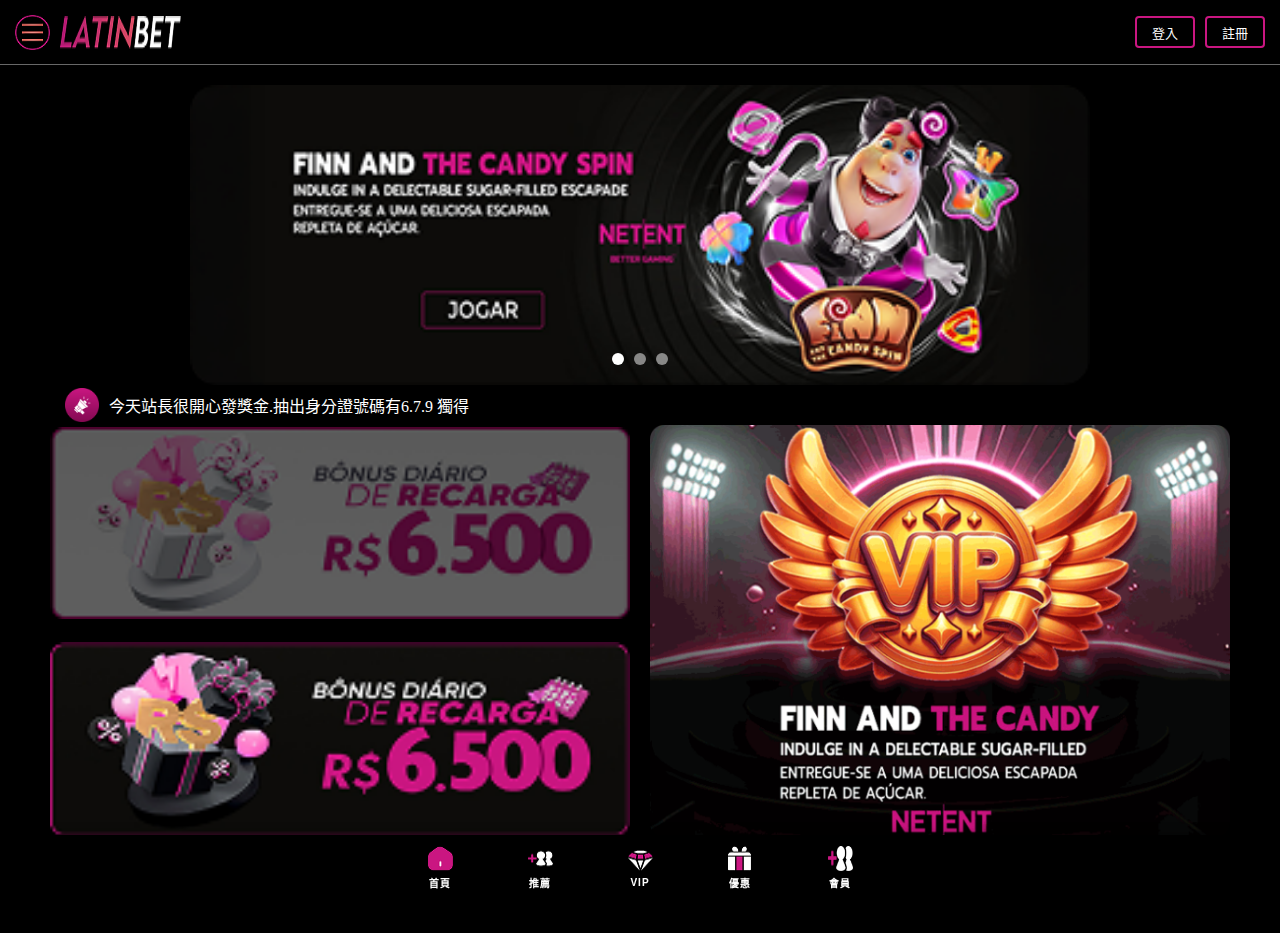
<file: index.html>
<!DOCTYPE html>
<html lang="zh-TW">
  <head>
    <meta charset="UTF-8" />
    <meta name="viewport" content="width=device-width, initial-scale=1.0" />
    <title>首頁_未登入</title>

    <!-- 載入 CSS -->
    <!--
    <link href="css/header.css" rel="stylesheet" />
    <link href="css/main.css" rel="stylesheet" />
    <link href="css/footer.css" rel="stylesheet" />
    <link href="css/style.css" rel="stylesheet" />
    -->
    <link href="css/app.css" rel="stylesheet" />

    <!-- 載入 JS -->
    <script src="./js/swiper.js"></script>
  </head>

  <body>
    <!-- Header 區塊開始 -->
    <header class="header">
      <div class="header-left">
        <img class="listmenu" src="./images/header/listmenu.png" alt="menu" />
        <img class="link" src="./images/header/link.png" alt="logo" />
      </div>
      <div class="header-right">
        <a href="#" class="button button-login">登入</a>
        <a href="#" class="button button-register">註冊</a>
      </div>
    </header>

    <!-- Main 區塊開始 -->
    <main>
      <div class="main">
        <div class="container_1">
          <div class="banner">
            <div class="swiper-slide active">
              <img class="swiper-1" src="./images/banner/swiper_1.png" />
            </div>
            <div class="swiper-slide">
              <img class="swiper-2" src="./images/banner/swiper_2.png" />
            </div>
            <div class="swiper-slide">
              <img class="swiper-3" src="./images/banner/swiper_3.png" />
            </div>
            <div class="swiper-pagination">
              <span class="pagination-dot active" data-slide="0"></span>
              <span class="pagination-dot" data-slide="1"></span>
              <span class="pagination-dot" data-slide="2"></span>
            </div>
          </div>

          <div class="marquee-block">
            <img
              class="marqee-fae4b07f-1"
              src="./images/marqee/marqee.png"
              alt="announcement"
            />
            <p class="marquee-text">
              <span class="f79_span">
                今天站長很開心發獎金.抽出身分證號碼有6.7.9 獨得
              </span>
            </p>
          </div>

          <div class="event-showbox">
            <div class="showbox-left">
              <div class="showbox-item">
                <img
                  class= "showbox_3"
                  src="./images/showbox/showbox_3.png"
                  alt="event 3"
                />
              </div>
              <div class="showbox-item">
                <img
                  class="showbox_2"
                  src="./images/showbox/showbox_2.png"
                  alt="event 2"
                />
              </div>
            </div>
            <div class="showbox-right">
              <div class="showbox-item">
                <img
                  class="showbox_1"
                  src="./images/showbox/showbox_1.png"
                  alt="event 1"
                />
              </div>
            </div>
          </div>
        </div>
      </div>
    </main>

    <!-- Footer 區塊開始 -->
    <footer>
      <div class="footer">
        <div class="list">
          <a href="#" class="footer-item active">
            <img class="footer-icon" src="./images/footer/Image.png" />
            <span class="footer-text">首頁</span>
          </a>
          <a href="#" class="footer-item">
            <img class="footer-icon" src="./images/footer/Image-1.png" />
            <span class="footer-text">推薦</span>
          </a>
          <a href="#" class="footer-item">
            <img class="footer-icon" src="./images/footer/Image-2.png" />
            <span class="footer-text">VIP</span>
          </a>
          <a href="#" class="footer-item">
            <img class="footer-icon" src="./images/footer/Image-3.png" />
            <span class="footer-text">優惠</span>
          </a>
          <a href="#" class="footer-item">
            <img class="footer-icon" src="./images/footer/Image-4.png" />
            <span class="footer-text">會員</span>
          </a>
        </div>
      </div>
    </footer>
  </body>
</html>
</file>
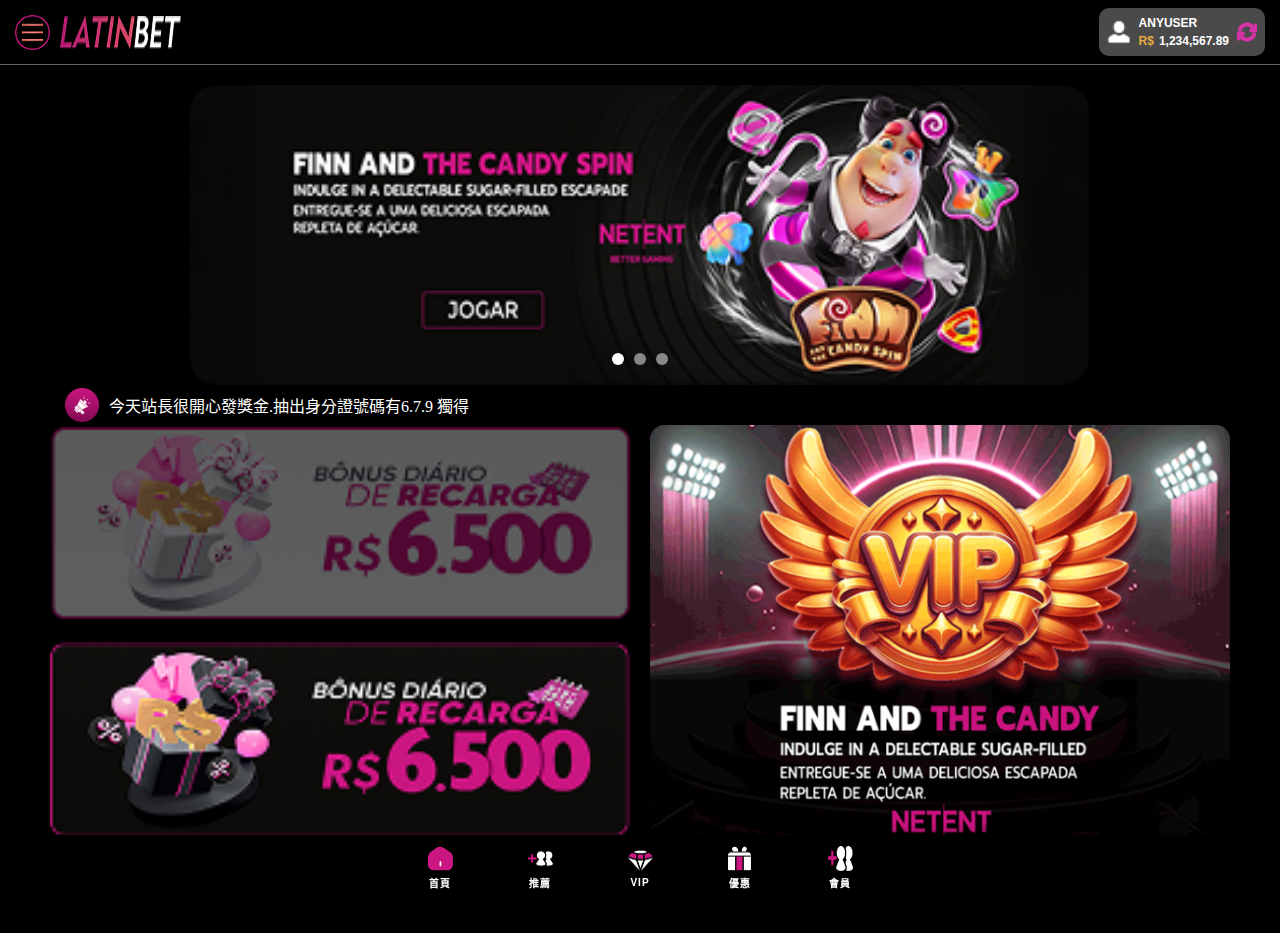
<file: 首頁_已登入.html>
<!DOCTYPE html>
<html lang="zh-TW">
  <head>
    <meta charset="UTF-8" />
    <meta name="viewport" content="width=device-width, initial-scale=1.0" />
    <title>首頁_已登入</title>

    <!-- 載入 CSS -->
    <!--
    <link href="css/header.css" rel="stylesheet" />
    <link href="css/main.css" rel="stylesheet" />
    <link href="css/footer.css" rel="stylesheet" />
    <link href="css/style.css" rel="stylesheet" />
    -->
    <link href="css/app.css" rel="stylesheet" />

    <!-- 載入 JS -->
    <script src="./js/swiper.js"></script>
  </head>

  <body>
    <!-- Header 區塊開始 -->
    <header class="header">
      <div class="header-left">
        <img class="listmenu" src="./images/header/listmenu.png" alt="menu" />
        <img class="link" src="./images/header/link.png" alt="logo" />
      </div>
      <div class="header-right">
        <div class="account-info">
          <img
            src="images/header/account-icon.png"
            alt="User"
            class="account-icon"
          />
          <div class="user-details">
            <span class="username">anyuser</span>
            <div class="balance">
              <span class="currency">R$</span>
              <span class="amount">1,234,567.89</span>
            </div>
          </div>
          <button class="refresh-button">
            <img
              src="images/header/refresh_icon.png"
              alt="User"
              class="refresh-icon"
            />
          </button>
        </div>
      </div>
    </header>

    <!-- Main 區塊開始 -->
    <main>
      <div class="main">
        <div class="container_1">
          <div class="banner">
            <div class="swiper-slide active">
              <img class="swiper-1" src="./images/banner/swiper_1.png" />
            </div>
            <div class="swiper-slide">
              <img class="swiper-2" src="./images/banner/swiper_2.png" />
            </div>
            <div class="swiper-slide">
              <img class="swiper-3" src="./images/banner/swiper_3.png" />
            </div>
            <div class="swiper-pagination">
              <span class="pagination-dot active" data-slide="0"></span>
              <span class="pagination-dot" data-slide="1"></span>
              <span class="pagination-dot" data-slide="2"></span>
            </div>
          </div>

          <div class="marquee-block">
            <img
              class="marqee-fae4b07f-1"
              src="./images/marqee/marqee.png"
              alt="announcement"
            />
            <p class="marquee-text">
              <span class="f79_span">
                今天站長很開心發獎金.抽出身分證號碼有6.7.9 獨得
              </span>
            </p>
          </div>

          <div class="event-showbox">
            <div class="showbox-left">
              <div class="showbox-item">
                <img
                  class= "showbox_3"
                  src="./images/showbox/showbox_3.png"
                  alt="event 3"
                />
              </div>
              <div class="showbox-item">
                <img
                  class="showbox_2"
                  src="./images/showbox/showbox_2.png"
                  alt="event 2"
                />
              </div>
            </div>
            <div class="showbox-right">
              <div class="showbox-item">
                <img
                  class="showbox_1"
                  src="./images/showbox/showbox_1.png"
                  alt="event 1"
                />
              </div>
            </div>
          </div>
        </div>
      </div>
    </main>

    <!-- Footer 區塊開始 -->
    <footer>
      <div class="footer">
        <div class="list">
          <a href="#" class="footer-item active">
            <img class="footer-icon" src="./images/footer/Image.png" />
            <span class="footer-text">首頁</span>
          </a>
          <a href="#" class="footer-item">
            <img class="footer-icon" src="./images/footer/Image-1.png" />
            <span class="footer-text">推薦</span>
          </a>
          <a href="#" class="footer-item">
            <img class="footer-icon" src="./images/footer/Image-2.png" />
            <span class="footer-text">VIP</span>
          </a>
          <a href="#" class="footer-item">
            <img class="footer-icon" src="./images/footer/Image-3.png" />
            <span class="footer-text">優惠</span>
          </a>
          <a href="#" class="footer-item">
            <img class="footer-icon" src="./images/footer/Image-4.png" />
            <span class="footer-text">會員</span>
          </a>
        </div>
      </div>
    </footer>
  </body>
</html>
</file>
<file: css/header.css>
.header {
  width: 100%;
  height: 65px;
  position: fixed;
  top: 0;
  left: 0;
  background: #000000;
  z-index: 1000;
  border-bottom: 0.91px #686868 solid;
  display: flex;
  justify-content: space-between;
  align-items: center;
  padding: 0 15px;
}

.header-left, .header-right {
  display: flex;
  align-items: center;
  gap: 15px;
  gap: 10px;
}

.header-left .listmenu {
  width: 45px;
  height: 45px;
  cursor: pointer;
  width: 40px;
  height: 40px;
  width: 35px;
  height: 35px;
}
.header-left .link {
  width: 121px;
  height: 33px;
  width: 110px;
  height: auto;
  width: 100px;
  display: none;
}

.header-right .button {
  width: 70px;
  height: 36px;
  border-radius: 4px;
  outline: 2px #CA1681 solid;
  outline-offset: -2px;
  cursor: pointer;
  position: relative;
  transition: background-color 0.3s ease;
  color: white;
  text-decoration: none;
  display: flex;
  justify-content: center;
  align-items: center;
  font-size: 14px;
  font-weight: 350;
  width: 65px;
  height: 34px;
  width: 60px;
  height: 32px;
  font-size: 13px;
}
.header-right .button:hover {
  background-color: #CA1681;
}
.header-right .account-info {
  display: flex;
  align-items: center;
  background-color: #4A4A4A;
  border-radius: 10px;
  padding: 8px 12px;
  gap: 10px;
  height: 54px;
  box-sizing: border-box;
  color: white;
  padding: 6px 8px;
  gap: 8px;
  height: 48px;
}
.header-right .account-info .account-icon {
  width: 24px;
  height: 24px;
  flex-shrink: 0;
  filter: none;
}
.header-right .account-info .user-details {
  flex-grow: 1;
  display: flex;
  flex-direction: column;
  justify-content: center;
  min-width: 0;
}
.header-right .account-info .user-details .username {
  font-size: 14px;
  font-weight: bold;
  text-transform: uppercase;
  line-height: 1.2;
}
.header-right .account-info .user-details .balance {
  display: flex;
  align-items: baseline;
  gap: 5px;
  margin-top: 4px;
}
.header-right .account-info .user-details .balance .currency {
  font-size: 14px;
  font-weight: bold;
  color: #E5AC41;
}
.header-right .account-info .user-details .balance .amount {
  font-size: 14px;
  font-weight: bold;
  color: white;
}
.header-right .account-info .refresh-button {
  background-color: transparent;
  border: none;
  cursor: pointer;
  padding: 0;
  margin: 0;
  display: flex;
  align-items: center;
  justify-content: center;
  flex-shrink: 0;
}
.header-right .account-info .refresh-button svg {
  width: 22px;
  height: 22px;
}
.header-right .account-info .refresh-button svg path {
  stroke: #D732A8;
}

@media (max-width: 768px) {
  .header {
    height: 60px;
  }
}
@media (max-width: 480px) {
  .header {
    height: 55px;
    padding: 0 10px;
  }
}
@media (max-width: 360px) {
  .header {
    height: 50px;
  }
}
.header-right .account-info .user-details .username,
.header-right .account-info .user-details .balance .currency,
.header-right .account-info .user-details .balance .amount {
  font-size: 12px;
}

/*# sourceMappingURL=header.css.map */
</file>
<file: css/footer.css>
.footer {
  position: fixed;
  left: 0;
  bottom: 0;
  width: 100%;
  background-color: #000;
  z-index: 1000;
  padding: 0;
  box-shadow: 0 -2px 10px rgba(0, 0, 0, 0.3);
  height: 65px;
}

.list {
  width: 100%;
  max-width: 500px;
  height: 100%;
  margin: 0 auto;
  display: flex;
  justify-content: space-around;
  align-items: stretch;
}
.list .footer-item {
  flex: 1;
  display: flex;
  flex-direction: column;
  justify-content: center;
  align-items: center;
  cursor: pointer;
  transition: background-color 0.3s ease;
  gap: 4px;
  color: white;
  text-decoration: none;
}
.list .footer-item.active {
  color: #ffffff;
}
.list .footer-item:hover {
  background-color: #40363d;
}
.list .footer-item .footer-icon {
  width: 25px;
  height: 25px;
}
.list .footer-item .footer-text {
  font-size: 10px;
  font-family: "Noto Sans TC", sans-serif;
  font-weight: 900;
  letter-spacing: 1px;
}

main {
  padding-bottom: 75px;
}

/*# sourceMappingURL=footer.css.map */
</file>
<file: css/style.css>
* {
  margin: 0;
  padding: 0;
  box-sizing: border-box;
}

body {
  background: #000000;
  color: #ffffff;
  font-family: "Noto Sans TC", sans-serif;
  min-height: 100vh;
  width: 100%;
  overflow-x: hidden;
}

img {
  max-width: 100%;
  height: auto;
}

main {
  padding-top: 65px;
  width: 100%;
  max-width: 100%;
  margin: 0 auto;
  overflow-x: hidden;
}

.container {
  width: 100%;
  max-width: 1200px;
  margin: 0 auto;
  padding: 0 15px;
}

@media screen and (max-width: 768px) {
  .container {
    padding: 0 10px;
  }
}
@media screen and (max-width: 480px) {
  main {
    padding-top: 60px;
  }
}

/*# sourceMappingURL=style.css.map */
</file>
<file: css/app.css>
.header {
  width: 100%;
  height: 65px;
  position: fixed;
  top: 0;
  left: 0;
  background: #000000;
  z-index: 1000;
  border-bottom: 0.91px #686868 solid;
  display: flex;
  justify-content: space-between;
  align-items: center;
  padding: 0 15px;
}

.header-left, .header-right {
  display: flex;
  align-items: center;
  gap: 15px;
  gap: 10px;
}

.header-left .listmenu {
  width: 45px;
  height: 45px;
  cursor: pointer;
  width: 40px;
  height: 40px;
  width: 35px;
  height: 35px;
}
.header-left .link {
  width: 121px;
  height: 33px;
}

.header-right .button {
  width: 70px;
  height: 36px;
  border-radius: 4px;
  outline: 2px #CA1681 solid;
  outline-offset: -2px;
  cursor: pointer;
  position: relative;
  transition: background-color 0.3s ease;
  color: white;
  text-decoration: none;
  display: flex;
  justify-content: center;
  align-items: center;
  font-size: 14px;
  font-weight: 350;
  width: 65px;
  height: 34px;
  width: 60px;
  height: 32px;
  font-size: 13px;
}
.header-right .button:hover {
  background-color: #CA1681;
}
.header-right .account-info {
  display: flex;
  align-items: center;
  background-color: #4A4A4A;
  border-radius: 10px;
  padding: 8px 12px;
  gap: 10px;
  height: 54px;
  box-sizing: border-box;
  color: white;
  padding: 6px 8px;
  gap: 8px;
  height: 48px;
}
.header-right .account-info .account-icon {
  width: 24px;
  height: 24px;
  flex-shrink: 0;
  filter: none;
}
.header-right .account-info .user-details {
  flex-grow: 1;
  display: flex;
  flex-direction: column;
  justify-content: center;
  min-width: 0;
}
.header-right .account-info .user-details .username {
  font-size: 14px;
  font-weight: bold;
  text-transform: uppercase;
  line-height: 1.2;
}
.header-right .account-info .user-details .balance {
  display: flex;
  align-items: baseline;
  gap: 5px;
  margin-top: 4px;
}
.header-right .account-info .user-details .balance .currency {
  font-size: 14px;
  font-weight: bold;
  color: #E5AC41;
}
.header-right .account-info .user-details .balance .amount {
  font-size: 14px;
  font-weight: bold;
  color: white;
}
.header-right .account-info .refresh-button {
  background-color: transparent;
  border: none;
  cursor: pointer;
  padding: 0;
  margin: 0;
  display: flex;
  align-items: center;
  justify-content: center;
  flex-shrink: 0;
}
.header-right .account-info .refresh-button svg {
  width: 22px;
  height: 22px;
}
.header-right .account-info .refresh-button svg path {
  stroke: #D732A8;
}

@media (max-width: 768px) {
  .header {
    height: 60px;
  }
  .header-left .link {
    width: 110px;
    height: auto;
  }
  .header-left .listmenu {
    width: 40px;
    height: 40px;
  }
}
@media (max-width: 480px) {
  .header {
    height: 55px;
    padding: 0 10px;
  }
  .header-left .link {
    width: 100px;
  }
  .header-left .listmenu {
    width: 35px;
    height: 35px;
  }
}
@media (max-width: 360px) {
  .header {
    height: 50px;
  }
  .header-left .link {
    display: none;
  }
}
.header-right .account-info .user-details .username,
.header-right .account-info .user-details .balance .currency,
.header-right .account-info .user-details .balance .amount {
  font-size: 12px;
}

.container_1 {
  max-width: 1200px;
  margin: 20px auto;
  padding: 0 15px;
  padding: 0 10px;
}
.container_1 .swiper-container {
  max-width: 1200px;
  height: 100%;
  margin: 0 auto;
  position: relative;
}
.container_1 .banner {
  width: 100%;
  height: 300px;
  position: relative;
  overflow: hidden;
  background-color: #000;
}
.container_1 .banner .swiper-pagination {
  position: absolute;
  bottom: 20px;
  left: 50%;
  transform: translateX(-50%);
  display: flex;
  gap: 10px;
  z-index: 10;
}
.container_1 .banner .swiper-pagination .pagination-dot {
  width: 12px;
  height: 12px;
  border-radius: 50%;
  background-color: rgba(255, 255, 255, 0.5);
  cursor: pointer;
  transition: background-color 0.3s ease;
}
.container_1 .banner .swiper-pagination .pagination-dot.active {
  background-color: white;
}
.container_1 .banner .swiper-slide {
  width: 100%;
  height: 100%;
  overflow: hidden;
  position: absolute;
  top: 0;
  left: 0;
  transition: transform 0.5s ease-in-out;
  background-color: #000;
}
.container_1 .banner .swiper-slide img {
  width: 100%;
  height: 100%;
  object-fit: contain;
  display: block;
}
.container_1 .bpy-1 {
  flex: 1 1 0;
  height: 130px;
}
.container_1 .bpy-1_01 {
  flex: 1 1 0;
  height: 130px;
}
.container_1 .bpy-1_02 {
  flex: 1 1 0;
  height: 130.11px;
}
.container_1 .marquee-block {
  width: 100%;
  height: 49px;
  background: black;
  box-shadow: 0px 4px 4px black;
  overflow: hidden;
  display: flex;
  align-items: center;
  padding: 0 15px;
  gap: 10px;
  height: 40px;
}
.container_1 .marquee-block .marquee-text {
  flex: 1;
  min-width: 0;
  overflow: hidden;
  font-size: 14px;
  left: 50px;
  font-size: 12px;
}
.container_1 .marquee-block .marquee-text .f79_span {
  color: white;
  font-size: 16px;
  font-family: Inter;
  font-weight: 400;
  word-wrap: break-word;
  display: inline-block;
  white-space: nowrap;
  animation: marquee-scroll 15s linear infinite;
}
.container_1 .marquee-block .marqee-fae4b07f-1 {
  width: 30px;
  height: 30px;
  left: 12px;
  width: 25px;
  height: 25px;
}
.container_1 .event-showbox {
  width: 100%;
  padding: 0;
  display: flex;
  justify-content: center;
  align-items: stretch;
  gap: 20px;
}
.container_1 .event-showbox .showbox-item {
  flex: 1;
  min-width: 0;
}
.container_1 .event-showbox .showbox-item img {
  width: 100%;
  height: 100%;
  display: block;
  object-fit: contain;
}
.container_1 .event-showbox .showbox-left {
  flex: 1;
  display: flex;
  flex-direction: column;
  gap: 20px;
}
.container_1 .event-showbox .showbox-right {
  flex: 1;
  display: flex;
}
.container_1 .event-showbox .showbox-right .showbox-item {
  height: 100%;
}

@keyframes marquee-scroll {
  from {
    transform: translateX(100%);
  }
  to {
    transform: translateX(-100%);
  }
}
.container_1 .marquee-block .marqee-fae4b07f-1 {
  width: 34px;
  height: 34px;
  flex-shrink: 0;
}

@media (max-width: 480px) {
  .container_1 .banner {
    height: 150px;
  }
  .container_1 .event-showbox {
    flex-direction: column;
    gap: 15px;
  }
}
@media (max-width: 768px) {
  .container_1 .banner {
    height: 200px;
  }
}
.container_1 .event-showbox .showbox-item .bpi-1,
.container_1 .event-showbox .showbox-item .bpk-1,
.container_1 .event-showbox .showbox-item .bpj-1 {
  width: 100%;
  max-width: 250px;
  height: auto;
  left: 50%;
}

.footer {
  position: fixed;
  left: 0;
  bottom: 0;
  width: 100%;
  background-color: #000;
  z-index: 1000;
  padding: 0;
  box-shadow: 0 -2px 10px rgba(0, 0, 0, 0.3);
  height: 65px;
}

.list {
  width: 100%;
  max-width: 500px;
  height: 100%;
  margin: 0 auto;
  display: flex;
  justify-content: space-around;
  align-items: stretch;
}
.list .footer-item {
  flex: 1;
  display: flex;
  flex-direction: column;
  justify-content: center;
  align-items: center;
  cursor: pointer;
  transition: background-color 0.3s ease;
  gap: 4px;
  color: white;
  text-decoration: none;
}
.list .footer-item.active {
  color: #ffffff;
}
.list .footer-item:hover {
  background-color: #40363d;
}
.list .footer-item .footer-icon {
  width: 25px;
  height: 25px;
}
.list .footer-item .footer-text {
  font-size: 10px;
  font-family: "Noto Sans TC", sans-serif;
  font-weight: 900;
  letter-spacing: 1px;
}

main {
  padding-bottom: 75px;
}

* {
  margin: 0;
  padding: 0;
  box-sizing: border-box;
}

body {
  background: #000000;
  color: #ffffff;
  font-family: "Noto Sans TC", sans-serif;
  min-height: 100vh;
  width: 100%;
  overflow-x: hidden;
}

img {
  max-width: 100%;
  height: auto;
}

main {
  padding-top: 65px;
  width: 100%;
  max-width: 100%;
  margin: 0 auto;
  overflow-x: hidden;
}

.container {
  width: 100%;
  max-width: 1200px;
  margin: 0 auto;
  padding: 0 15px;
}

@media screen and (max-width: 768px) {
  .container {
    padding: 0 10px;
  }
}
@media screen and (max-width: 480px) {
  main {
    padding-top: 60px;
  }
}

/*# sourceMappingURL=app.css.map */
</file>
<file: css/main.css>
.container_1 {
  max-width: 1200px;
  margin: 20px auto;
  padding: 0 15px;
  padding: 0 10px;
}
.container_1 .swiper-container {
  max-width: 1200px;
  height: 100%;
  margin: 0 auto;
  position: relative;
}
.container_1 .banner {
  width: 100%;
  height: 300px;
  position: relative;
  overflow: hidden;
  background-color: #000;
}
.container_1 .banner .swiper-pagination {
  position: absolute;
  bottom: 20px;
  left: 50%;
  transform: translateX(-50%);
  display: flex;
  gap: 10px;
  z-index: 10;
}
.container_1 .banner .swiper-pagination .pagination-dot {
  width: 12px;
  height: 12px;
  border-radius: 50%;
  background-color: rgba(255, 255, 255, 0.5);
  cursor: pointer;
  transition: background-color 0.3s ease;
}
.container_1 .banner .swiper-pagination .pagination-dot.active {
  background-color: white;
}
.container_1 .banner .swiper-slide {
  width: 100%;
  height: 100%;
  overflow: hidden;
  position: absolute;
  top: 0;
  left: 0;
  transition: transform 0.5s ease-in-out;
  background-color: #000;
}
.container_1 .banner .swiper-slide img {
  width: 100%;
  height: 100%;
  object-fit: contain;
  display: block;
}
.container_1 .bpy-1 {
  flex: 1 1 0;
  height: 130px;
}
.container_1 .bpy-1_01 {
  flex: 1 1 0;
  height: 130px;
}
.container_1 .bpy-1_02 {
  flex: 1 1 0;
  height: 130.11px;
}
.container_1 .marquee-block {
  width: 100%;
  height: 49px;
  background: black;
  box-shadow: 0px 4px 4px black;
  overflow: hidden;
  display: flex;
  align-items: center;
  padding: 0 15px;
  gap: 10px;
  height: 40px;
}
.container_1 .marquee-block .marquee-text {
  flex: 1;
  min-width: 0;
  overflow: hidden;
  font-size: 14px;
  left: 50px;
  font-size: 12px;
}
.container_1 .marquee-block .marquee-text .f79_span {
  color: white;
  font-size: 16px;
  font-family: Inter;
  font-weight: 400;
  word-wrap: break-word;
  display: inline-block;
  white-space: nowrap;
  animation: marquee-scroll 15s linear infinite;
}
.container_1 .marquee-block .marqee-fae4b07f-1 {
  width: 30px;
  height: 30px;
  left: 12px;
  width: 25px;
  height: 25px;
}
.container_1 .event-showbox {
  width: 100%;
  padding: 0;
  display: flex;
  justify-content: center;
  align-items: stretch;
  gap: 20px;
  gap: 10px;
  padding: 10px;
  align-items: stretch;
  flex-direction: column;
  gap: 15px;
}
.container_1 .event-showbox .showbox-item {
  flex: 1;
  min-width: 0;
}
.container_1 .event-showbox .showbox-item img {
  width: 100%;
  height: 100%;
  display: block;
  object-fit: contain;
}
.container_1 .event-showbox .showbox-left {
  flex: 1;
  display: flex;
  flex-direction: column;
  gap: 20px;
  gap: 10px;
}
.container_1 .event-showbox .showbox-right {
  flex: 1;
  display: flex;
}
.container_1 .event-showbox .showbox-right .showbox-item {
  height: 100%;
}

@keyframes marquee-scroll {
  from {
    transform: translateX(100%);
  }
  to {
    transform: translateX(-100%);
  }
}
.container_1 .marquee-block .marqee-fae4b07f-1 {
  width: 34px;
  height: 34px;
  flex-shrink: 0;
}

@media (max-width: 480px) {
  .container_1 .banner {
    height: 150px;
  }
}
@media (max-width: 768px) {
  .container_1 .banner {
    height: 200px;
  }
}
.container_1 .event-showbox .showbox-item .bpi-1,
.container_1 .event-showbox .showbox-item .bpk-1,
.container_1 .event-showbox .showbox-item .bpj-1 {
  width: 100%;
  max-width: 250px;
  height: auto;
  left: 50%;
}

/*# sourceMappingURL=main.css.map */
</file>
